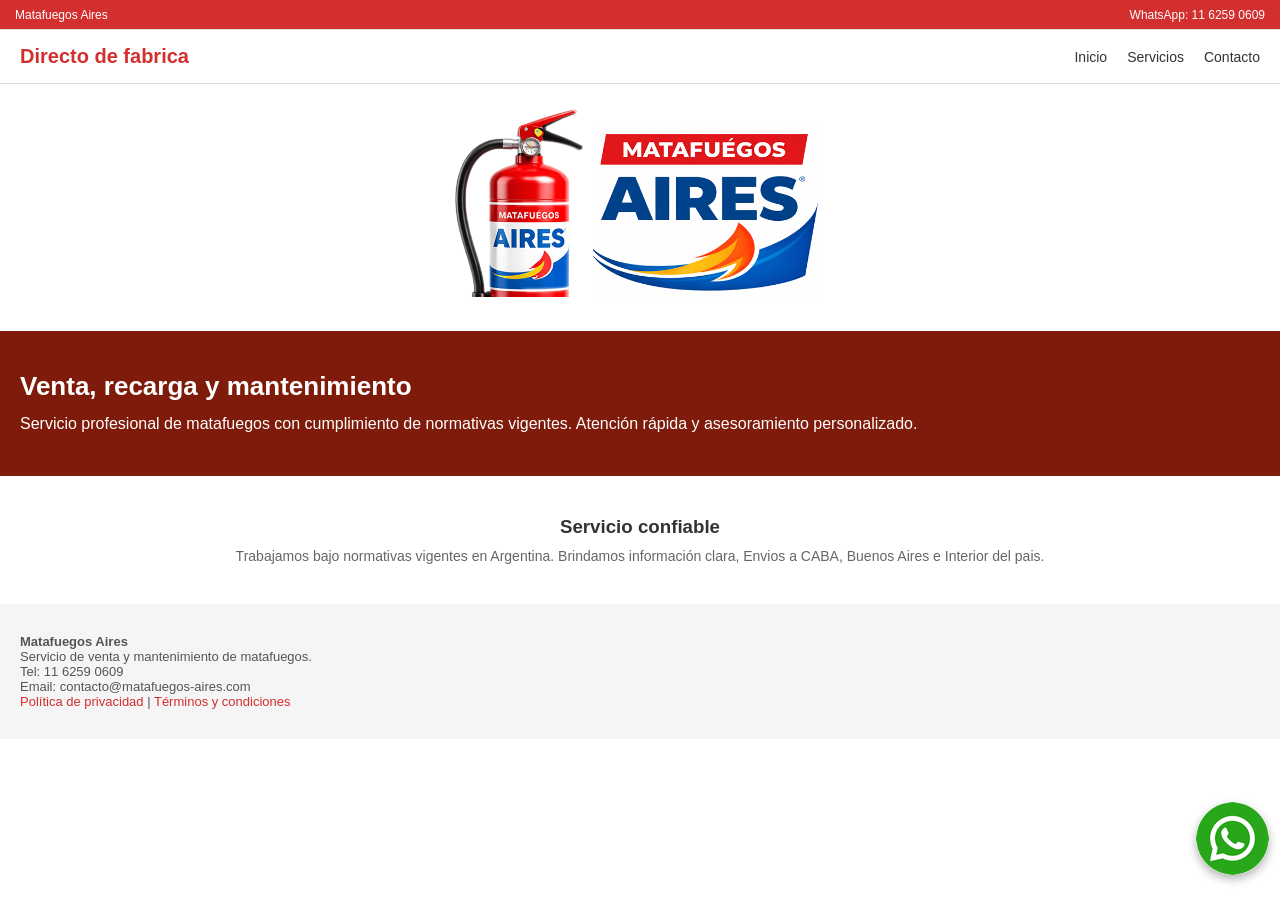
<file: index.html>
<!DOCTYPE html>
<html lang="es">
<head>
  <meta charset="UTF-8">
  <meta name="viewport" content="width=device-width, initial-scale=1.0">
  <title>Matafuegos Aires</title>
  <meta name="description" content="Venta, recarga y mantenimiento de matafuegos certificados. Atención rápida por WhatsApp.">
  <style>
    * { margin: 0; padding: 0; box-sizing: border-box; font-family: Arial, sans-serif; }
    body { background: #fff; color: #333; }

    /* MINI HEADER */
    .mini-header {
      height: 30px;
      background: #d32f2f;
      border-bottom: 1px solid #ddd;
      display: flex;
      justify-content: space-between;
      align-items: center;
      padding: 0 15px;
      font-size: 12px;
      color: #fff;
    }

    /* HEADER */
    header {
      display: flex;
      justify-content: space-between;
      align-items: center;
      padding: 15px 20px;
      border-bottom: 1px solid #ddd9d9;
    }

    .logo { font-weight: bold; font-size: 20px; color: #d32f2f; }

    nav ul { display: flex; list-style: none; gap: 20px; }
    nav a { text-decoration: none; color: #333; font-size: 14px; }

    .menu-toggle { display: none; font-size: 24px; cursor: pointer; }

    /* HERO */
    .hero-header { text-align: center; padding: 20px 20px; }
    .hero-header img { max-width: 374px; margin-bottom: 10px; }
    .hero-header h1 { font-size: 28px; color: #d32f2f; }

    /* MAIN */
    .main-section {
        display: flex;
        align-items: center;
        padding: 40px 20px;
        gap: 20px;
        color: #fff;
        position: relative;
        background-color: #ff3714;
    }

    .main-section::before {
      content: '';
      position: absolute;
      top: 0;
      left: 0;
      width: 100%;
      height: 100%;
      background: rgba(0,0,0,0.5);
    }

    .main-content { position: relative; flex: 1; }
    .main-content h2 { font-size: 26px; margin-bottom: 10px; }
    .main-content p { font-size: 16px; line-height: 1.5; }

    .cta-btn {
      display: inline-block;
      margin-top: 15px;
      background: #25D366;
      color: #fff;
      padding: 12px 20px;
      border-radius: 6px;
      text-decoration: none;
      font-weight: bold;
    }

    .main-image { position: relative; flex: 1; text-align: center; }
    .main-image img { max-width: 200px; }

    /* TRUST SECTION */
    .trust {
      padding: 40px 20px;
      text-align: center;
    }

    .trust h3 { margin-bottom: 10px; }
    .trust p { font-size: 14px; color: #666; }

    /* FOOTER */
    footer {
      background: #f5f5f5;
      padding: 30px 20px;
      font-size: 13px;
      color: #555;
    }

    footer a { color: #d32f2f; text-decoration: none; }

    /* WHATSAPP FLOAT */
    .whatsapp-float {
        position: fixed;
        bottom: 25px;
        right: 11px;
        background-image: url(images/whatsapp.png);
        width: 73px;
        height: 73px;
        border-radius: 50%;
        display: flex;
        justify-content: center;
        align-items: center;
        color: white;
        font-size: 0px;
        text-decoration: none;
        box-shadow: 0 4px 10px rgba(0, 0, 0, 0.3);
        z-index: 999;
    }

    /* RESPONSIVE */
    @media (max-width: 768px) {
      nav ul { display: none; }
      .menu-toggle { display: block; }
      .main-section { flex-direction: column; text-align: center; }
      .main-image img { max-width: 150px; }
    }

    

  </style>
  
  <script>
  window.dataLayer = window.dataLayer || [];
  function gtag(){dataLayer.push(arguments);}
  gtag('js', new Date());

  gtag('config', 'AW-982659543');
  gtag('event', 'page_view'); // 👈 agregá esto
</script>
</head>
<body>

  <div class="mini-header">
    <div>Matafuegos Aires</div>
    <div>WhatsApp: 11 6259 0609</div>
  </div>

  <header>
    <div class="logo">Directo de fabrica</div>
    <nav>
      <ul>
        <li><a href="#">Inicio</a></li>
        <li><a href="#">Servicios</a></li>
        <li><a href="#">Contacto</a></li>
      </ul>
    </nav>
    <div class="menu-toggle">☰</div>
  </header>

  <section class="hero-header">
    <img src="images/logo.png" alt="Logo Matafuegos Aires">
  </section>

  <section class="main-section">
    <div class="main-content">
      <h2>Venta, recarga y mantenimiento</h2>
      <p>
        Servicio profesional de matafuegos con cumplimiento de normativas vigentes.
        Atención rápida y asesoramiento personalizado.
      </p>      
    </div>
  </section>

  <section class="trust">
    <h3>Servicio confiable</h3>
    <p>
      Trabajamos bajo normativas vigentes en Argentina. Brindamos información clara,
      Envios a CABA, Buenos Aires e Interior del pais.
    </p>
  </section>

  <footer>
    <p><strong>Matafuegos Aires</strong></p>
    <p>Servicio de venta y mantenimiento de matafuegos.</p>
    <p>Tel: 11 6259 0609</p>
    <p>Email: contacto@matafuegos-aires.com</p>
    <p>
      <a href="#">Política de privacidad</a> | 
      <a href="#">Términos y condiciones</a>
    </p>
  </footer>

  <!-- WhatsApp Floating Button -->
  <a href="https://wa.me/5491162590609" class="whatsapp-float" target="_blank">💬</a>

</body>
</html>
</file>
